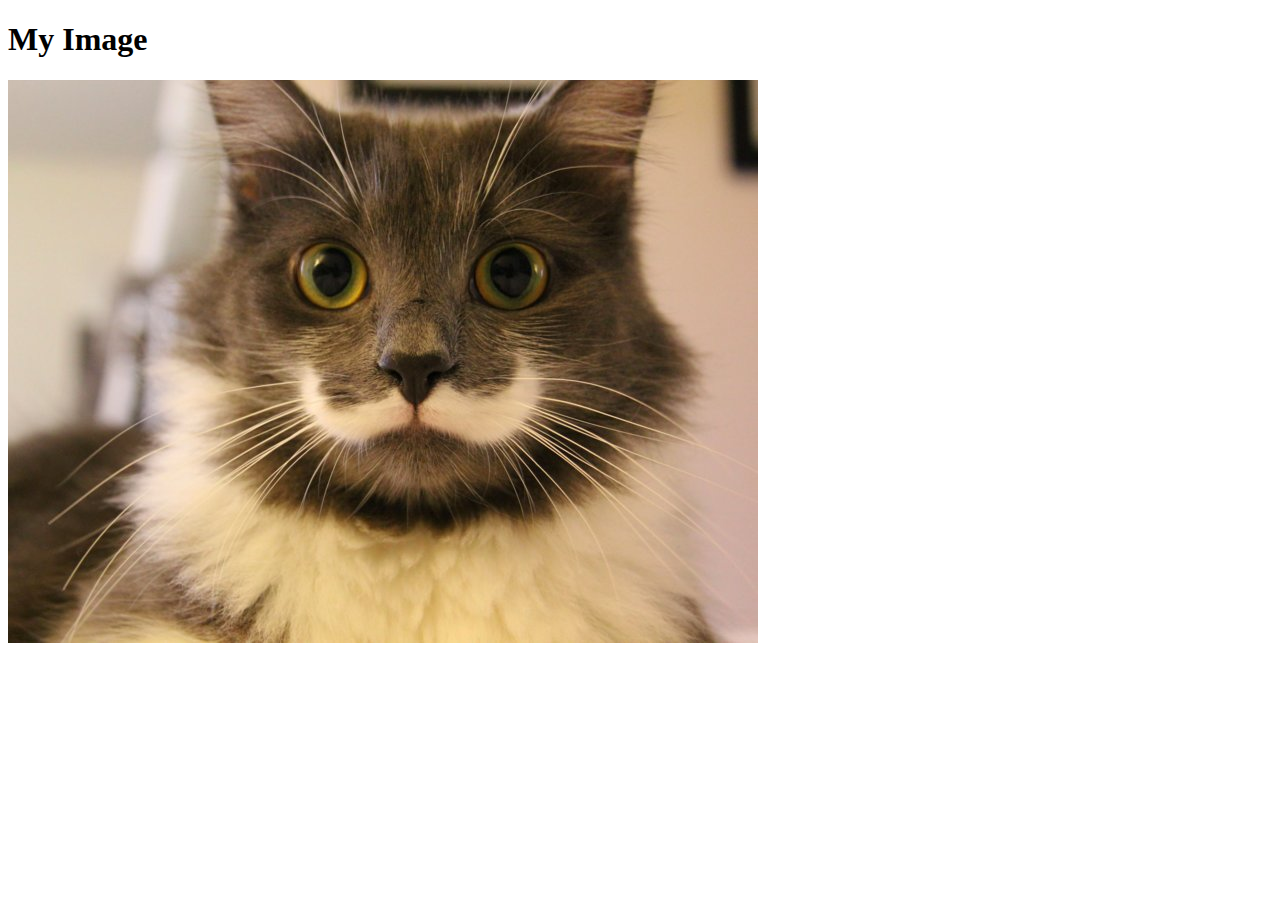
<file: My Homepage 2.html>
<!DOCTYPE html>
<html lang="en">

<head><title>HTML/CSS/JavaScript Tutorial</title></head>

<body>
	<h1>My Image</h1>
	<a href = "My%20Homepage.html">
		<img src="cat.jpg" alt="Mustache Cat" height="563" width="750"/>
	</a>
</body>

<footer></footer>

</html>
</file>
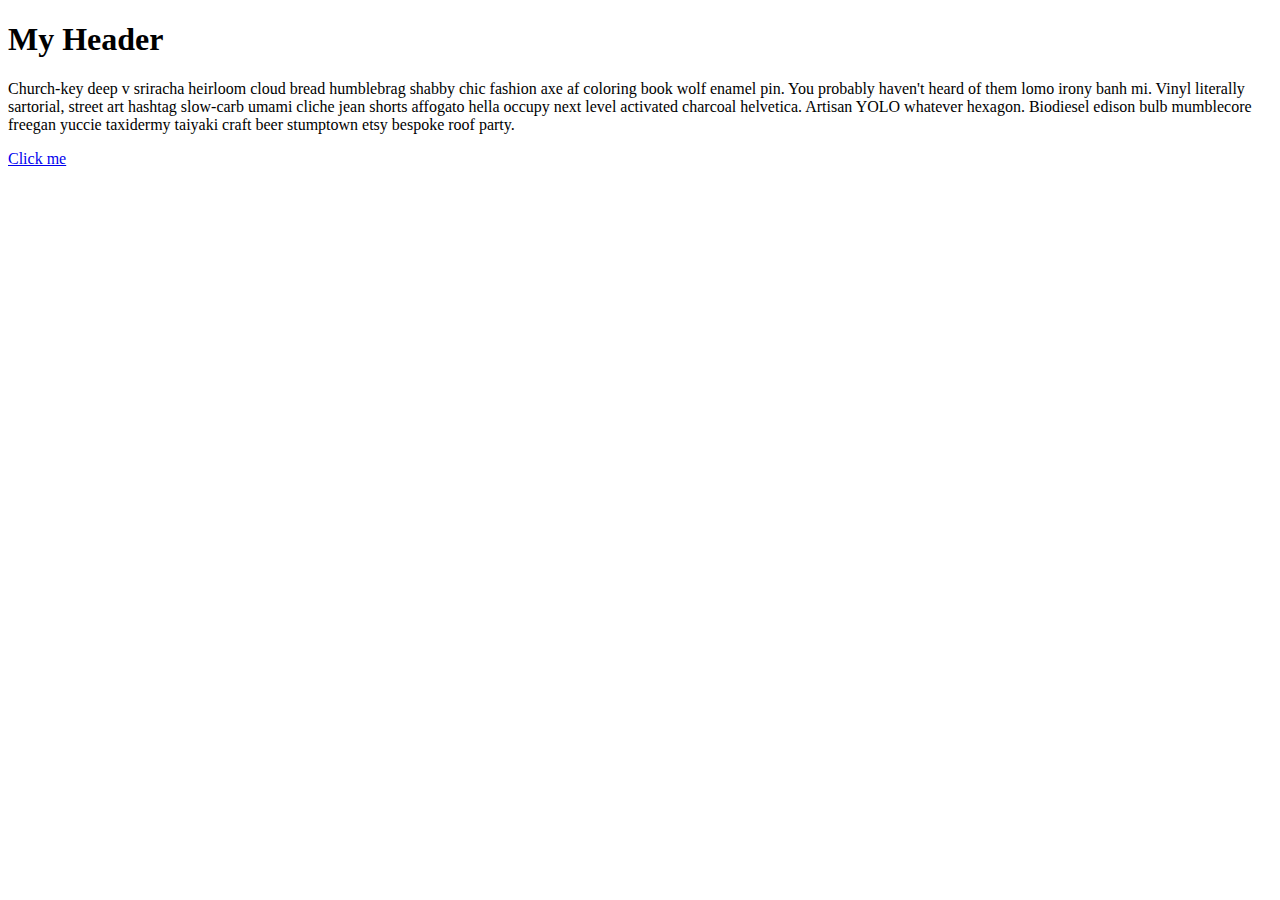
<file: My Homepage.html>
<!DOCTYPE html>
<html lang="en">

<head><title>HTML/CSS/JavaScript Tutorial</title></head>

<body>
	<h1>My Header</h1>
	<p>Church-key deep v sriracha heirloom cloud bread humblebrag shabby chic fashion axe af coloring book wolf enamel pin. You probably haven't heard of them lomo irony banh mi. Vinyl literally sartorial, street art hashtag slow-carb umami cliche jean shorts affogato hella occupy next level activated charcoal helvetica. Artisan YOLO whatever hexagon. Biodiesel edison bulb mumblecore freegan yuccie taxidermy taiyaki craft beer stumptown etsy bespoke roof party.</p>
	<a href = "My%20Homepage%202.html">Click me</a>
</body>

<footer></footer>	

</html>
</file>
